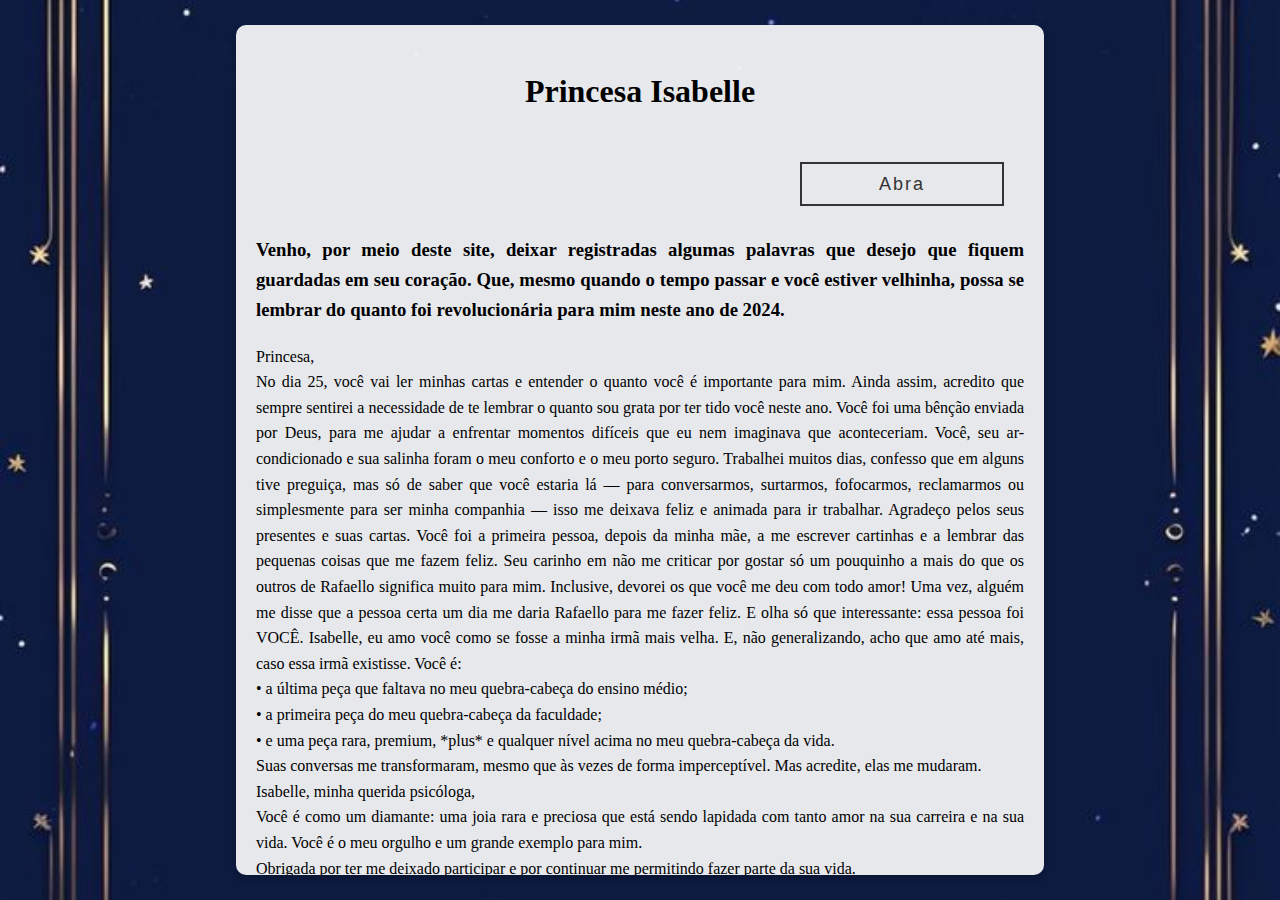
<file: index.html>
<!DOCTYPE html>
<html lang="pt-br">
<head>
    <meta charset="UTF-8">
    <meta name="viewport" content="width=device-width, initial-scale=1.0">
    <title>𝚿</title>
    <link rel="stylesheet" href="style.css">
</head>
<body>
    <div class="container">
        <header>
            <h1>Princesa Isabelle</h1>
            <div class="wrapper">
                <a href="fotos.html"><span>Abra</span></a>
              </div>
        </header>
        <main>
            <h3>
                Venho, por meio deste site, deixar registradas algumas palavras que desejo que fiquem guardadas em seu coração. Que, mesmo quando o tempo passar e você estiver velhinha, possa se lembrar do quanto foi revolucionária para mim neste ano de 2024.
            </h3>
        </main>
        <p>
            Princesa,<br>
            No dia 25, você vai ler minhas cartas e entender o quanto você é importante para mim. Ainda assim, acredito que sempre sentirei a necessidade de te lembrar o quanto sou grata por ter tido você neste ano. Você foi uma bênção enviada por Deus, para me ajudar a enfrentar momentos difíceis que eu nem imaginava que aconteceriam.
            Você, seu ar-condicionado e sua salinha foram o meu conforto e o meu porto seguro. Trabalhei muitos dias, confesso que em alguns tive preguiça, mas só de saber que você estaria lá — para conversarmos, surtarmos, fofocarmos, reclamarmos ou simplesmente para ser minha companhia — isso me deixava feliz e animada para ir trabalhar.
            Agradeço pelos seus presentes e suas cartas. Você foi a primeira pessoa, depois da minha mãe, a me escrever cartinhas e a lembrar das pequenas coisas que me fazem feliz. Seu carinho em não me criticar por gostar só um pouquinho a mais do que os outros de Rafaello significa muito para mim. Inclusive, devorei os que você me deu com todo amor! Uma vez, alguém me disse que a pessoa certa um dia me daria Rafaello para me fazer feliz. E olha só que interessante: essa pessoa foi VOCÊ.
            Isabelle, eu amo você como se fosse a minha irmã mais velha. E, não generalizando, acho que amo até mais, caso essa irmã existisse. Você é:<br>
            • a última peça que faltava no meu quebra-cabeça do ensino médio;<br>
            • a primeira peça do meu quebra-cabeça da faculdade;<br>
            • e uma peça rara, premium, *plus* e qualquer nível acima no meu quebra-cabeça da vida.<br>
            Suas conversas me transformaram, mesmo que às vezes de forma imperceptível. Mas acredite, elas me mudaram.<br>
            Isabelle, minha querida psicóloga,<br>
            Você é como um diamante: uma joia rara e preciosa que está sendo lapidada com tanto amor na sua carreira e na sua vida. Você é o meu orgulho e um grande exemplo para mim.<br>
            Obrigada por ter me deixado participar e por continuar me permitindo fazer parte da sua vida.<br>
            <center>Com carinho, Sua amiga que tem você morando no coração, Vitória.</center>
        </p>
    </div>
</body>
</html>
</file>
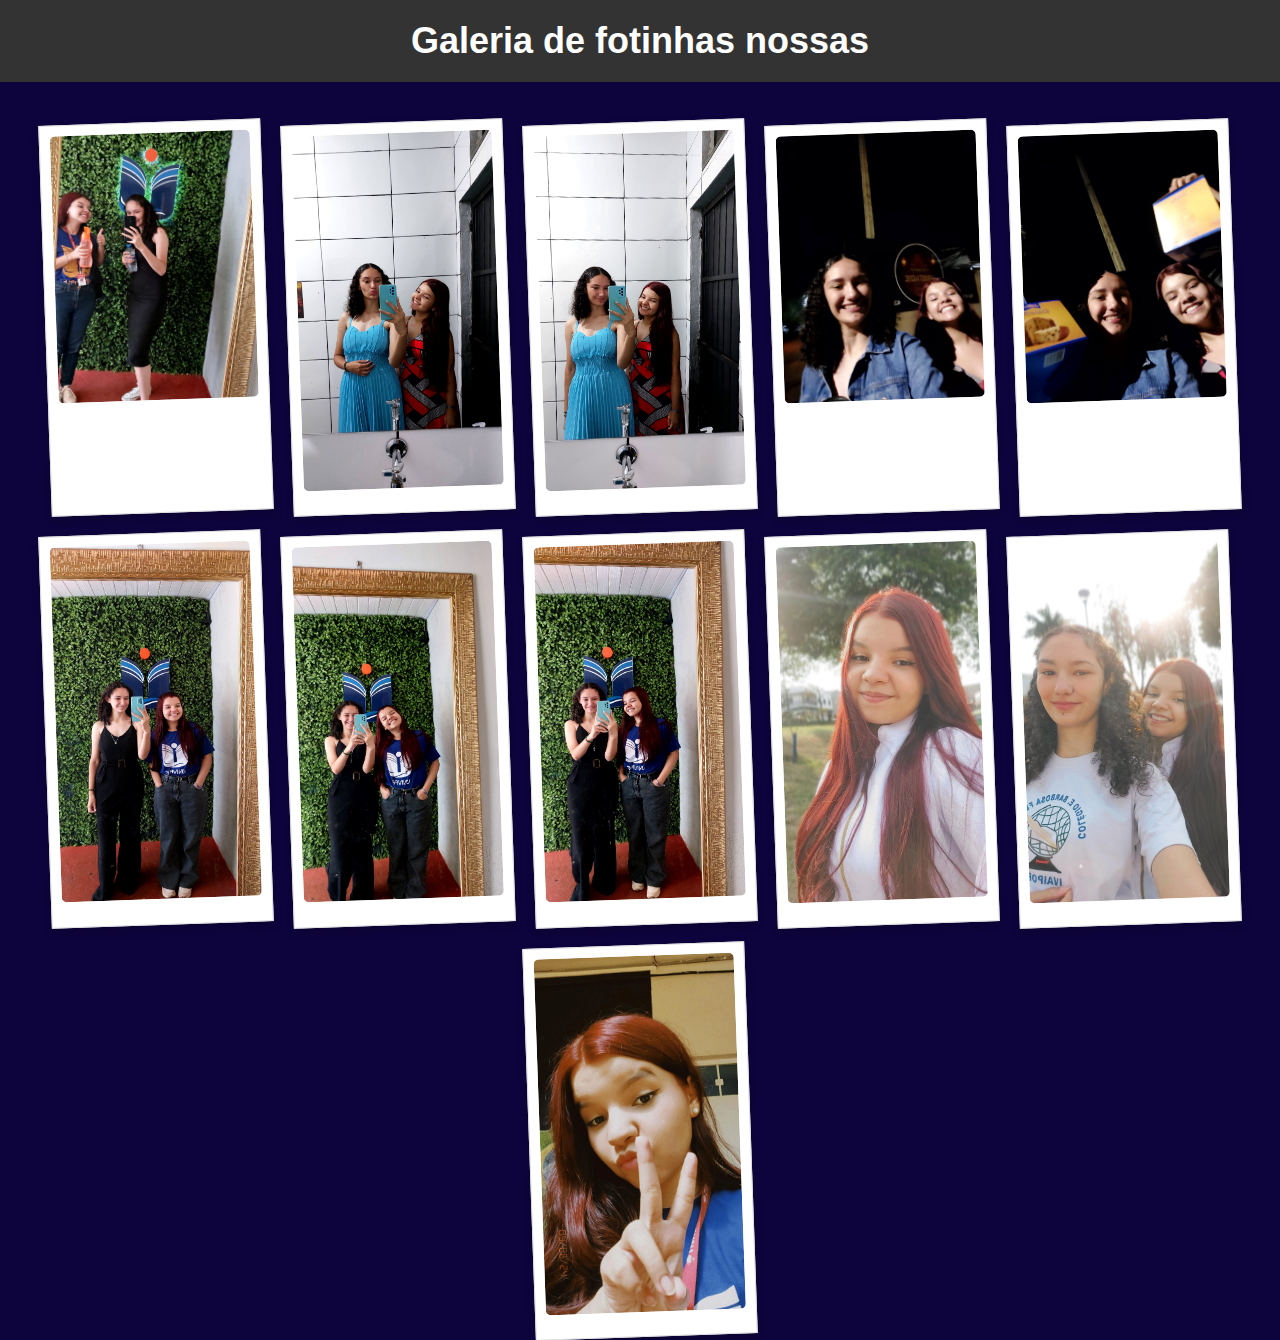
<file: fotos.html>
<!DOCTYPE html>
<html lang="pt-br">
<head>
    <meta charset="UTF-8">
    <meta name="viewport" content="width=device-width, initial-scale=1.0">
    <title>𝚿</title>
    <link rel="stylesheet" href="fotos.css">
</head>
<body>
    <header>
        <h1>Galeria de fotinhas nossas</h1>
    </header>
    <main class="gallery">
        <div class="polaroid">
            <img src="1.jpg" alt="Foto 1">
            <div class="caption"></div>
        </div>
        <div class="polaroid">
            <img src="2.jpg" alt="Foto 2">
            <div class="caption"></div>
        </div>
        <div class="polaroid">
            <img src="3.jpg" alt="Foto 3">
            <div class="caption"></div>
        </div>
        <div class="polaroid">
            <img src="4.jpg" alt="Foto 1">
            <div class="caption"></div>
        </div>
        <div class="polaroid">
            <img src="5.jpg" alt="Foto 2">
            <div class="caption"></div>
        </div>
        <div class="polaroid">
            <img src="6.jpg" alt="Foto 3">
            <div class="caption"></div>
        </div>
        <div class="polaroid">
            <img src="7.jpg" alt="Foto 1">
            <div class="caption"></div>
        </div>
        <div class="polaroid">
            <img src="8.jpg" alt="Foto 2">
            <div class="caption"></div>
        </div>
        <div class="polaroid">
            <img src="9.webp" alt="Foto 3">
            <div class="caption"></div>
        </div>
        <div class="polaroid">
            <img src="10.webp" alt="Foto 3">
            <div class="caption"></div>
        </div><div class="polaroid">
            <img src="11.webp" alt="Foto 3">
            <div class="caption"></div>
        </div>
    </main>
</body>
</html>
</file>
<file: style.css>
body {
    font-family: 'Times New Roman', Times, serif;
    background-image: url('13.jpg'); 
    background-size: cover;
    background-repeat: no-repeat;
    background-position: center;
    margin: 0;
    padding: 0;
    color: black;
    display: flex; 
    justify-content: center; 
    align-items: center; 
    height: 100vh; 
    text-align: justify;
    box-sizing: border-box;
}

.container {
    max-width: 60%; 
    font-size: 16px; 
    line-height: 1.6;
    background-color: rgba(255, 255, 255, 0.9); 
    padding: 20px;
    border-radius: 10px;
    box-shadow: 0px 4px 6px rgba(0, 0, 0, 0.2);
    text-align: justify;
    overflow-y: auto; 
    max-height: 90%; 
}

header {
    position: relative; 
    text-align: center;
    height: 150px; 
}

.wrapper {
    position: absolute; 
    bottom: 10px;
    right: 20px; 
}

a {
    display: block;
    width: 200px;
    height: 40px;
    line-height: 40px;
    font-size: 18px;
    font-family: sans-serif;
    text-decoration: none;
    color: #333;
    border: 2px solid #333;
    letter-spacing: 2px;
    text-align: center;
    position: relative;
    transition: all 0.35s;
}

a span {
    position: relative;
    z-index: 2;
}

a:after {
    position: absolute;
    content: "";
    top: 0;
    left: 0;
    width: 0;
    height: 100%;
    background: #020541;
    transition: all 0.35s;
}

a:hover {
    color: #fff;
}

a:hover:after {
    width: 100%;
}
</file>
<file: fotos.css>
/* Estilo geral da página */
body {
    font-family: 'Arial', sans-serif;
    margin: 0;
    padding: 0;
    background-color: #0e043d;
    text-align: center;
}

/* Cabeçalho */
header {
    background-color: #333;
    color: white;
    padding: 20px;
}

h1 {
    margin: 0;
    font-size: 36px;
}

/* Estilo para a galeria */
.gallery {
    display: flex;
    flex-wrap: wrap;
    justify-content: center;
    gap: 20px;
    margin-top: 40px;
}

/* Estilo para as fotos estilo Polaroid */
.polaroid {
    width: 200px;
    padding: 10px;
    background-color: rgb(255, 255, 255);
    border: 1px solid #ddd;
    box-shadow: 0 4px 8px rgba(0, 0, 0, 0.2);
    text-align: center;
    transform: rotate(-2deg);
    transition: transform 0.3s;
}

.polaroid:hover {
    transform: rotate(0deg);
}

.polaroid img {
    width: 100%;
    height: auto;
    border-radius: 5px;
}

.caption {
    margin-top: 10px;
    font-size: 14px;
    color: #555;
}
</file>
